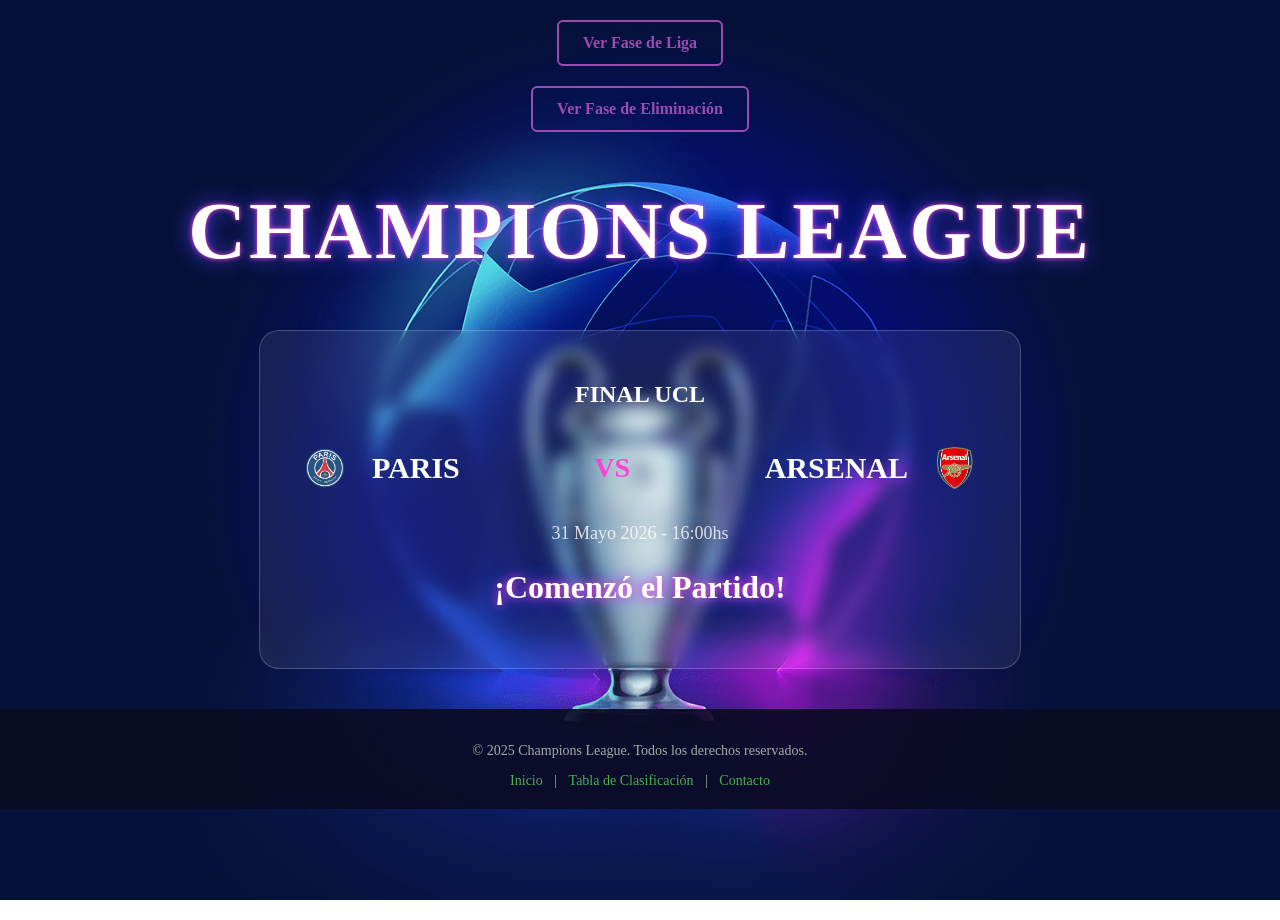
<file: index.html>
<!DOCTYPE html>
<html>
<head>
    <title>UCL</title>
    <link rel="stylesheet" href="style.css">
    <link rel="icon" href="favicon.png" type="image/png">
    <meta name="viewport" content="width=device-width, initial-scale=1.0">
</head>
<body>
    <header class="header">
    <a href="fase.html" class="boton-fase">Ver Fase de Liga</a>
    <a href="eliminacion.html" class="boton-eliminacion">Ver Fase de Eliminación</a>
    </header>
    <h1> CHAMPIONS LEAGUE </h1>
    
<div class="carta-partido">  

        <h2>FINAL UCL</h2>

        <div class="equipos">
            <div class="equipo-final">
                <img src="psg.png" alt="PSG">
                <span>PARIS</span>
            </div>
            <span class="vs">VS</span>

            <div class="equipo-final">
                <span>ARSENAL</span>
                <img src="arsenal.png" alt="Arsenal">
            </div>
            
        </div>



    <p class="fecha"> 31 Mayo 2026 - 16:00hs</p>

    <p id="contador">00d 00h 00m 00s</p>
</div>

<script src="script.js"></script>

<footer class="footer">
<div class="footer-content">
    <p>© 2025 Champions League. Todos los derechos reservados.</p>
    <nav class="footer-nav">
        <a href="index.html">Inicio</a> |
        <a href="tabla.html">Tabla de Clasificación</a> |
        <a href="mailto:agustinmorenouni@gmail.com">Contacto</a>
    </nav>
</div>
</footer>
</body>
</html>
</file>
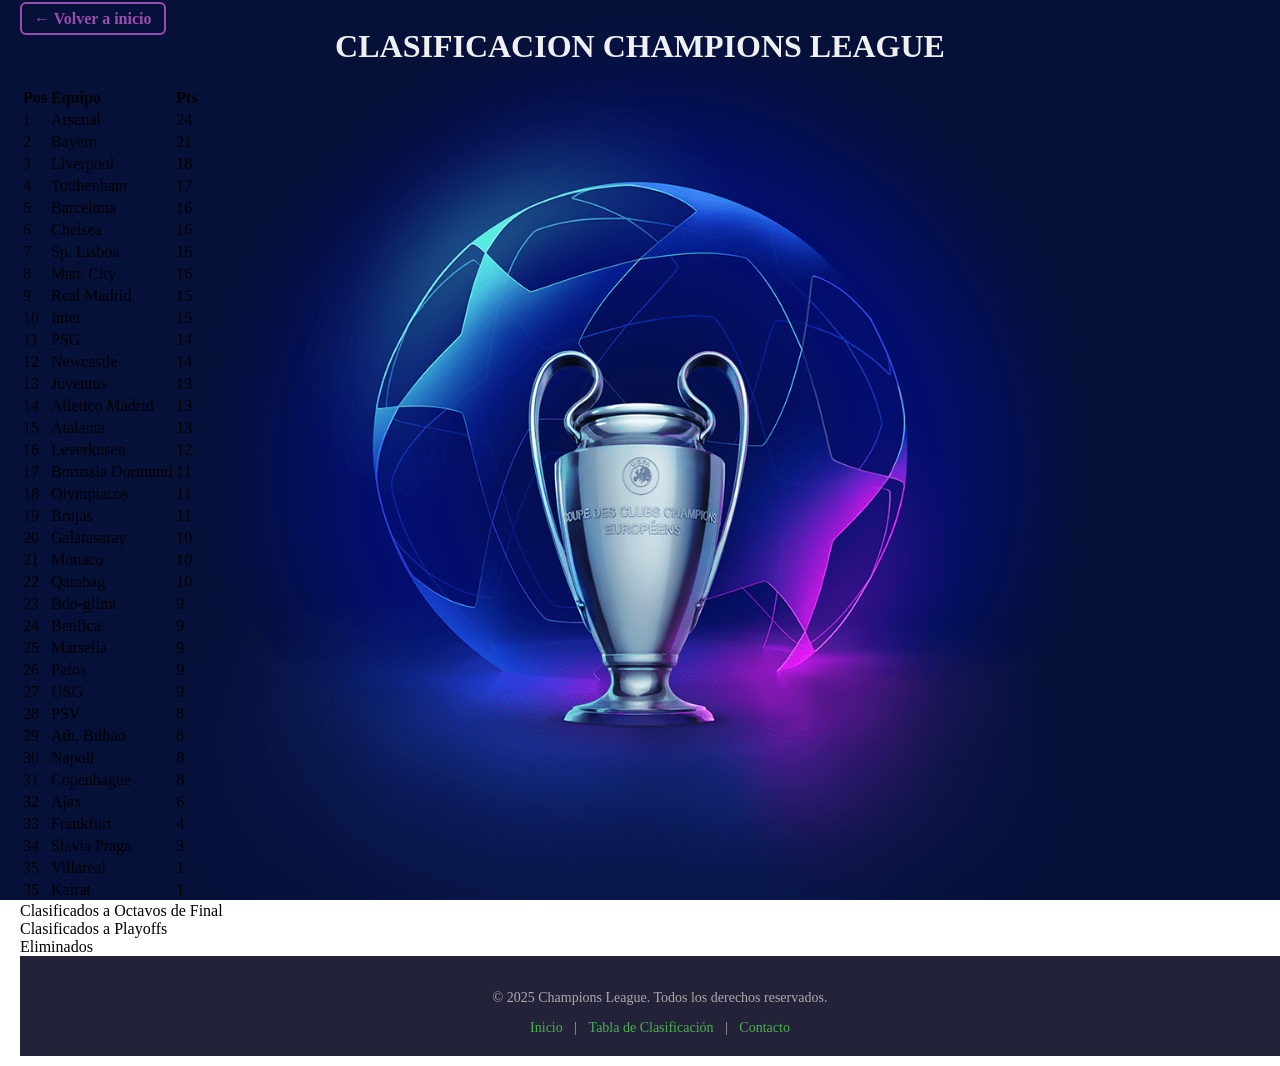
<file: fase.html>
<!DOCTYPE html>
<html>
<head>
    <title>FASE DE LIGA</title>
    <link rel="stylesheet" href="fase.css">
        <meta name="viewport" content="width=device-width, initial-scale=1.0">
</head>
</head>
<body>
    <header class="header">
    <a href="index.html" class="boton-inicio">← Volver a inicio</a>
    <h1> CLASIFICACION CHAMPIONS LEAGUE</h1>

    <table>
        <tr>
            <th>Pos</th>
            <th>Equipo</th>
            <th>Pts</th>
        </tr>

    <tr class="clasificado">
        <td>1</td>
        <td>Arsenal</td>
        <td>24</td>
    </tr>



    <tr class="clasificado">
        <td>2</td>
        <td>Bayern</td>
        <td>21</td>
    </tr>


    <tr class="clasificado">
        <td>3</td>
        <td>Liverpool</td>
        <td>18</td>
    </tr>


        <tr class="clasificado">
            <td>4</td>
            <td>Totthenham</td>
            <td>17</td>
        </tr>


        <tr class="clasificado">
            <td>5</td>
            <td>Barcelona</td>
            <td>16</td>
        </tr>


        <tr class="clasificado">
            <td>6</td>
            <td>Chelsea</td>
            <td>16</td>
        </tr>


        <tr class="clasificado">
            <td>7</td>
            <td>Sp. Lisboa</td>
            <td>16</td>
        </tr>


        <tr class="clasificado">
            <td>8</td>
            <td>Man. City</td>
            <td>16</td>
        </tr>


        <tr class="playoffs">
            <td>9</td>
            <td>Real Madrid</td>
            <td>15</td>
        </tr>


        <tr class="playoffs">
            <td>10</td>
            <td>Inter</td>
            <td>15</td>
        </tr>


        <tr class="playoffs">
            <td>11</td>
            <td>PSG</td>
            <td>14</td>
        </tr>


        <tr class="playoffs">
            <td>12</td>
            <td>Newcastle</td>
            <td>14</td>
        </tr>


        <tr class="playoffs">
            <td>13</td>
            <td>Juventus</td>
            <td>13</td>
        </tr>


        <tr class="playoffs">
            <td>14</td>
            <td>Atletico Madrid</td>
            <td>13</td>
        </tr>


        <tr class="playoffs">
            <td>15</td>
            <td>Atalanta</td>
            <td>13</td>
        </tr>


        <tr class="playoffs">
            <td>16</td>
            <td>Leverkusen</td>
            <td>12</td>
        </tr>


        <tr class="playoffs">
            <td>17</td>
            <td>Borussia Dormund</td>
            <td>11</td>
        </tr>


        <tr class="playoffs"> 
            <td>18</td>
            <td>Olympiacos</td>
            <td>11</td>
        </tr>


        <tr class="playoffs">
            <td>19</td>
            <td>Brujas</td>
            <td>11</td>
        </tr>


        <tr class="playoffs">
            <td>20</td>
            <td>Galatasaray</td>
            <td>10</td>
        </tr>


        <tr class="playoffs">
            <td>21</td>
            <td>Monaco</td>
            <td>10</td>
        </tr>


        <tr class="playoffs">
            <td>22</td>
            <td>Qarabag</td>
            <td>10</td>
        </tr>


        <tr class="playoffs">
            <td>23</td>
            <td>Bdo-glimt</td>
            <td>9</td>
        </tr>


        <tr class="playoffs">
            <td>24</td>
            <td>Benfica</td>
            <td>9</td>
        </tr>


        <tr class="eliminados">
            <td>25</td>
            <td>Marsella</td>
            <td>9</td>
        </tr>


        <tr class="eliminados">
            <td>26</td>
            <td>Pafos</td>
            <td>9</td>
        </tr>


        <tr class="eliminados">
            <td>27</td>
            <td>USG</td>
            <td>9</td>
        </tr>


        <tr class="eliminados">
            <td>28</td>
            <td>PSV</td>
            <td>8</td>
        </tr>


        <tr class="eliminados">
            <td>29</td>
            <td>Ath. Bilbao</td>
            <td>8</td>
        </tr>


        <tr class="eliminados">
            <td>30</td>
            <td>Napoli</td>
            <td>8</td>
        </tr>


        <tr class="eliminados">
            <td>31</td>
            <td>Copenhague</td>
            <td>8</td>
        </tr>


        <tr class="eliminados">
            <td>32</td>
            <td>Ajax</td>
            <td>6</td>
        </tr>


        <tr class="eliminados">
            <td>33</td>
            <td>Frankfurt</td>
            <td>4</td>
        </tr>


        <tr class="eliminados">
            <td>34</td>
            <td>Slavia Praga</td>
            <td>3</td>
        </tr>


        <tr class="eliminados">
            <td>35</td>
            <td>Villareal</td>
            <td>1</td>
        </tr>


        <tr class="eliminados">
            <td>35</td>
            <td>Kairat</td>
            <td>1</td>
        </tr>
    </table>

<div class="leyenda">
    <div class="item-leyenda"></div>
    <span class="cuadro cuadro-verde"></span>
    <span>Clasificados a Octavos de Final</span>
</div>

<div class="leyenda">
    <div class="item-leyenda"></div>
    <span class="cuadro cuadro-naranja"></span>
    <span>Clasificados a Playoffs</span>
</div>

<div class="leyenda">
    <div class="item-leyenda"></div>
    <span class="cuadro cuadro-rojo"></span>
    <span>Eliminados</span>
</div>


<footer class="footer">
<div class="footer-content">
    <p>© 2025 Champions League. Todos los derechos reservados.</p>
    <nav class="footer-nav">
        <a href="index.html">Inicio</a> |
        <a href="tabla.html">Tabla de Clasificación</a> |
        <a href="mailto:agustinmorenouni@gmail.com">Contacto</a>
    </nav>
</div>
</footer>
</body>
</html>
</file>
<file: style.css>
html, body{
    min-height: 100vh;
    margin: 0;
}

body {
    background-image: url("fondo.png");
    background-size: cover;
    background-position: center;
    background-repeat: no-repeat;
    background-attachment: fixed;
}

.header{
    flex-direction: column;
    align-items: center;
    display:flex;
    gap: 20px;
    justify-content: center;
    margin-top: 20px;
}

.boton-fase, 
.boton-eliminacion {
text-decoration: none;
color: #9b4caf;
font-weight: bold;
padding: 12px 24px;
border: 2px solid #9b4caf;
border-radius: 6px;
transition: background-color 0.3s, color 0.3s;
}

.boton-fase:hover {
background-color: #9b4caf;
color: white;
}

.boton-eliminacion:hover {
background-color: #9b4caf;
color: white;
}

h1 {
    font-family: 'Georgia', serif ;
    font-size: clamp(2rem, 8vw, 5rem);
    color: #ffffff;
    text-align: center;
    letter-spacing: 3px;

    /*sombra*/
    text-shadow: 
    0 0 5px #fc44d4,
    0 0 20px #5344f9;

    /*animacion */
    transition:0.3s ease,
}

    /*efecto del mouse*/
h1 :hover{
    transform: scale(1.08);

    text-shadow: 
    0 0 10px #fc44d4,
    0 0 35px #5344f9;
}

.carta-partido{
    width: 90%;
    max-width: 700px;
    margin: 40px auto;
    padding: 30px;

    background: rgba(255, 255, 255, 0.08) ;/*crear la tarjeta*/
    backdrop-filter: blur(8px); /*fondo borroso*/

    border-radius: 20px;
    border: 1px solid rgba(255, 255, 255, 0.2);

    text-align: center;
    color: white;
}

.carta-partido h2 {
    font-size: 24px;
    margin-bottom: 25px;
}

.equipos {
    display: flex;
    justify-content: space-between;
    align-items: center;
    gap: 25px;

    font-size: 30px;
    font-weight: bold;
}

.vs {
    color: #fc44d4;
    font-size: 28px;
}

.fecha{
    margin-top: 20px;
    font-size: 18px;
    opacity: 0.8;
}

#contador {
    margin-top: 25px;

    font-size: 32px;
    font-weight: bold;

    color: #ffffff;

    text-shadow: 
    0 0 10px #fc44d4,
    0 0 20px #5344f9
}

.equipo-final{
    display: flex;
    align-items: center;
    justify-content: space-between;
    gap: 12px;
}
.equipo-final img {
    width: 70px;
    height: 70px;

    object-fit: contain;
    transition: 0.3 ease;
}

.fase{
    display: inline-block;
    margin-top: 20px;
    padding: 12px 25px;

    background: #5344f9;
    color: white;

    text-decoration: none;
    border-radius: 10px;
}

.footer {
background: rgba(10, 10, 35, 0.9);
color: #aaa;
text-align: center;
padding: 20px;
font-size: 14px;
margin-top: 40px;
}

.footer-content {
max-width: 900px;
margin: 0 auto;
}

.footer-nav a {
color: #4CAF50;text-decoration: none;
margin: 0 8px;
font-weight: 500;
transition: color 0.3s;
}

.footer-nav a:hover {
color: #81c784;
}

.social-icons a {
margin: 0 8px;
font-size: 18px;
color: #4CAF50;
text-decoration: none;
transition: color 0.3s;
}

.social-icons a:hover {
color: #81c784;
}

@media (max-width: 768px) {
.header {
    flex-direction: column;
    align-items: center;
}

.boton-eliminacion,
.boton-fase {
    width: 80%;
    text-align: center;
    max-width: 350px;
    margin-bottom: 30px;
}
.carta-partido{

    width: 95%;
    padding: 20px;
}

h1 {
    font-size: 3rem;
}
#contador{
    font-size: 1.5rem;
}

.equipos{
    flex-direction: column;
    gap: 15px;
}
}
</file>
<file: fase.css>
body {
background-image: url("fondo.png");
background-size: cover;
background-position: center;
background-repeat: no-repeat;
background-attachment: fixed;
overflow-x: hidden;
min-height: 100vh;
display: flex;
flex-direction: column;
margin: 0; /* quitar márgenes predeterminados */
}
.header {
padding: 10px 20px;
text-align: left;
}
.boton-inicio {
text-decoration: none;
color: #9b4caf;
font-weight: bold;
padding: 6px 12px;
border: 2px solid #9b4caf;
border-radius: 6px;
transition: background-color 0.3s, color 0.3s;
}
.boton-inicio:hover {
background-color: #9b4caf;
color: white;
}
h1 {
text-align: center;
color: #f0f0f0;
margin-top: 0;
}
.bracket {
display: flex;
gap: 60px;
padding: 20px;
justify-content: center;
background: rgba(10, 10, 35, 0.8); /* fondo traslúcido oscuro que abarca todo */
align-items: center; /* centra verticalmente cada ronda */
  color: #f0f0f0;
  font-family: Arial, sans-serif;
  min-height: 600px;
  width: 100%; /* que tome todo el ancho disponible */
  box-sizing: border-box;
  overflow-x: auto; /* permite scroll horizontal si hace falta en pantallas muy pequeñas */
}
.round {
  display: flex;
  flex-direction: column;
  gap: 40px; /* espacio vertical suficiente entre partidos */
  justify-content: center;
}
.match {
  background: rgba(23, 23, 112, 0.7); /* fondo traslúcido azul */
  border-radius: 8px;
  box-shadow: 0 0 10px rgba(0,0,0,0.5);
  padding: 12px 20px;
  margin-bottom: 0;
  width: 100%;
  max-width: 360px; /* ancho limitado para que no estiren demasiado en desktop */
  display: flex;
  flex-direction: column;
  gap: 10px;
}
.team {
  padding: 5px 10px;
  border-bottom: 1px solid rgba(53, 53, 107, 0.7);
  border-radius: 4px;
  transition: border-color 0.3s ease;
  cursor: default;
  margin-bottom: 10px;
}
.team:last-child {
  border-bottom: none;
  margin-bottom: 0;
}
/* Equipo ganador: borde verde */
.team-winner {
  border: 2px solid #4CAF50; /* verde */
  background-color: rgba(76, 175, 80, 0.2);
  font-weight: bold;
}
.footer {
  background: rgba(10, 10, 35, 0.9);
  color: #aaa;
  width: 100vw;
  box-sizing: border-box;
  text-align: center;
  padding: 20px;
  font-size: 14px;
  margin-top: 40px;
  margin: 0 auto;
}
.footer-content {
  width: 100%;
  max-width: 900px;
  margin: 0 auto;
}
.footer-nav a {
  color: #4CAF50;
  text-decoration: none;
  margin: 0 8px;
  font-weight: 500;
  transition: color 0.3s;
}
.footer-nav a:hover {
  color: #81c784;
}
.social-icons a {
  margin: 0 8px;
  font-size: 18px;
  color: #4CAF50;
  text-decoration: none;
  transition: color 0.3s;
}
.social-icons a:hover {
  color: #81c784;
}
/* Media query para dispositivos móviles */
@media (max-width: 768px) {
  .boton-inicio {
    font-size: 1rem;
    padding: 12px 20px;
  }
  .footer {
    font-size: 1rem;
    padding: 20px;
  }
  body {
    background-attachment: scroll;
  }
  .bracket {
    flex-direction: column;
    min-width: auto;
    min-height: auto;
    gap: 30px;
    padding: 10px;
  }
  .round {
    width: 100%;
    max-width: 360px;
    margin: 0 auto;
    gap: 40px; /* espacio entre partidos */
  }
  .match {
    max-width: 100%;
    padding: 12px 20px;
  }
}
</file>
